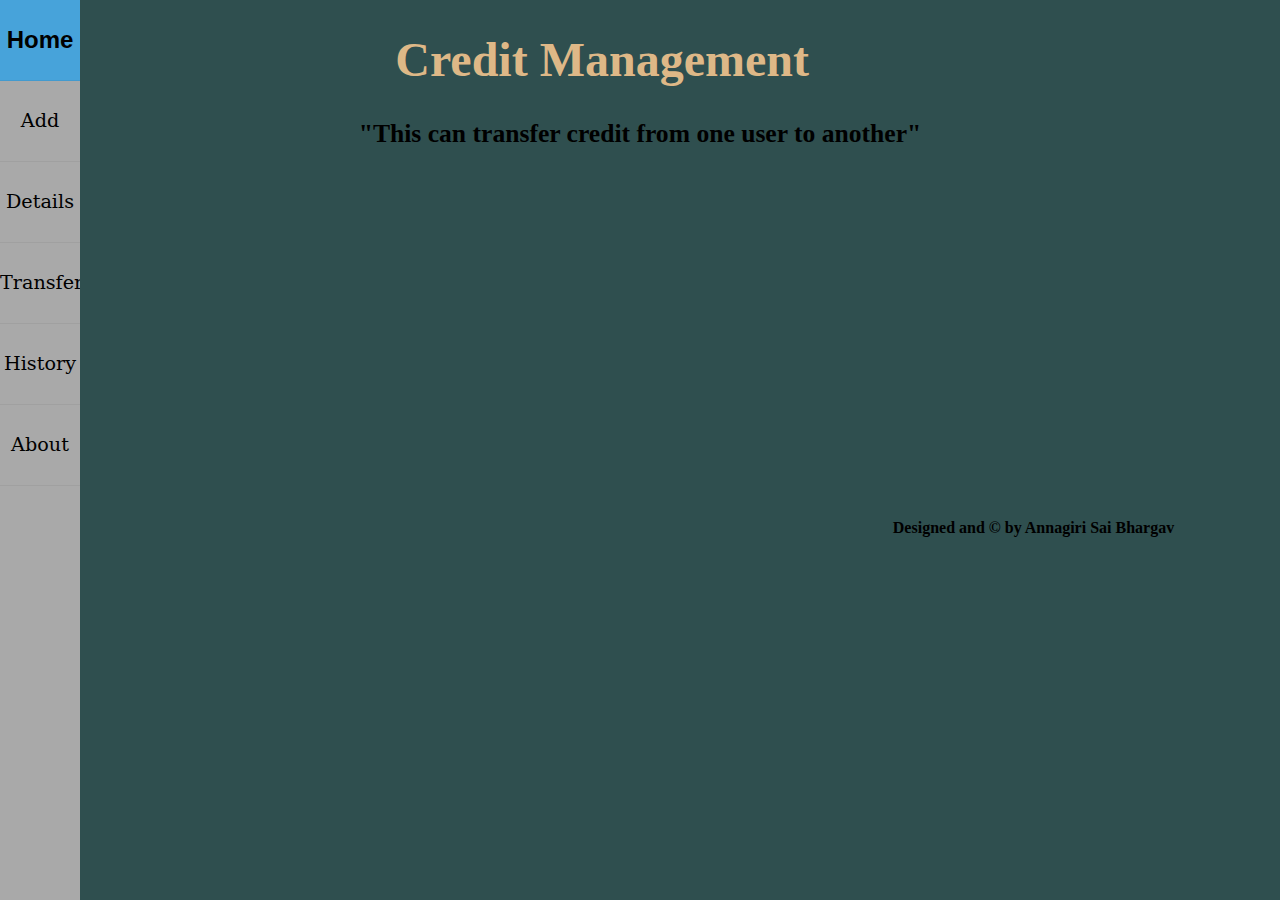
<file: project1/index.html>
<!DOCTYPE html>
<html lang="en" class="no-js">
    <style>
    .main-heading{
	color: burlywood;
	font-size: 300%;
	margin-right: 6%;
}

.heading {
	/*margin-left: 15%;*/
	font-size: 160%;
}
@media (max-width: 768px){


	.main-heading{
		color: burlywood;
		font-size: 11vw;
		margin-left: 25vw;
		margin-top: 15vw;
	}

	.heading {
		margin-left: 20vw;
		font-size: 4vw;
	}
	.cbp-vimenu li a:before {
	font-family: 'serif';
	color: black;
	speak: none;
	font-style: normal;
	font-weight: normal;
	text-indent: 0em;
	position: absolute;
	top: 0;
	left: 0;
	width: 100%;
	height: 100%;
	font-size: 1.2em;
	-webkit-font-smoothing: antialiased;
}

}
    </style>
    <link rel="stylesheet" type="text/css" href="verti.css">
<h1 align="center" class="main-heading">Credit Management</h1>
<h3 align="center" class="heading">"This can transfer credit from one user to another"</h3>


<ul class="cbp-vimenu" style="background-color: darkgray">
	<li><a href="index.html" class="icon-logo">HOME<!-- <img style="height:60px;width:80px" src="home1.svg"> --></a></li>
	<li><a href="add_user.php" class="icon-newuser">ADD<!-- <img style="height:60px;width:80px" src="user1.svg"> --></a></li>
	<li><a href="viewuser.php" class="icon-transfer">USER<!-- <img style="height:60px;width:80px" src="details.svg"> --></a></li>
	<!-- <li class="cbp-vicurrent"><a href="#" class="icon-pencil">Pencil</a></li> -->
	<li><a href="transactions.php" class="icon-history">TRANSFER<!-- <img style="height:60px;width:80px" src="transaction.png"> --></a></li>
	<li><a href="history.php" class="icon-contact">HISTORY<!-- <img style="height:60px;width:80px" src="history.svg"> --></a></li>
	<li><a href="about.html" class="icon-about"><!-- <img style="height:60px;width:80px" src="about.svg"> --></a></li>
	
</ul>

<meta name="viewport" content="width=device-width, initial-scale=1.0">
<h1 style="margin-top: 370px;font-size: 100%;margin-left: 70%;">Designed and &#169 by Annagiri Sai Bhargav</h1>
</html>
</file>
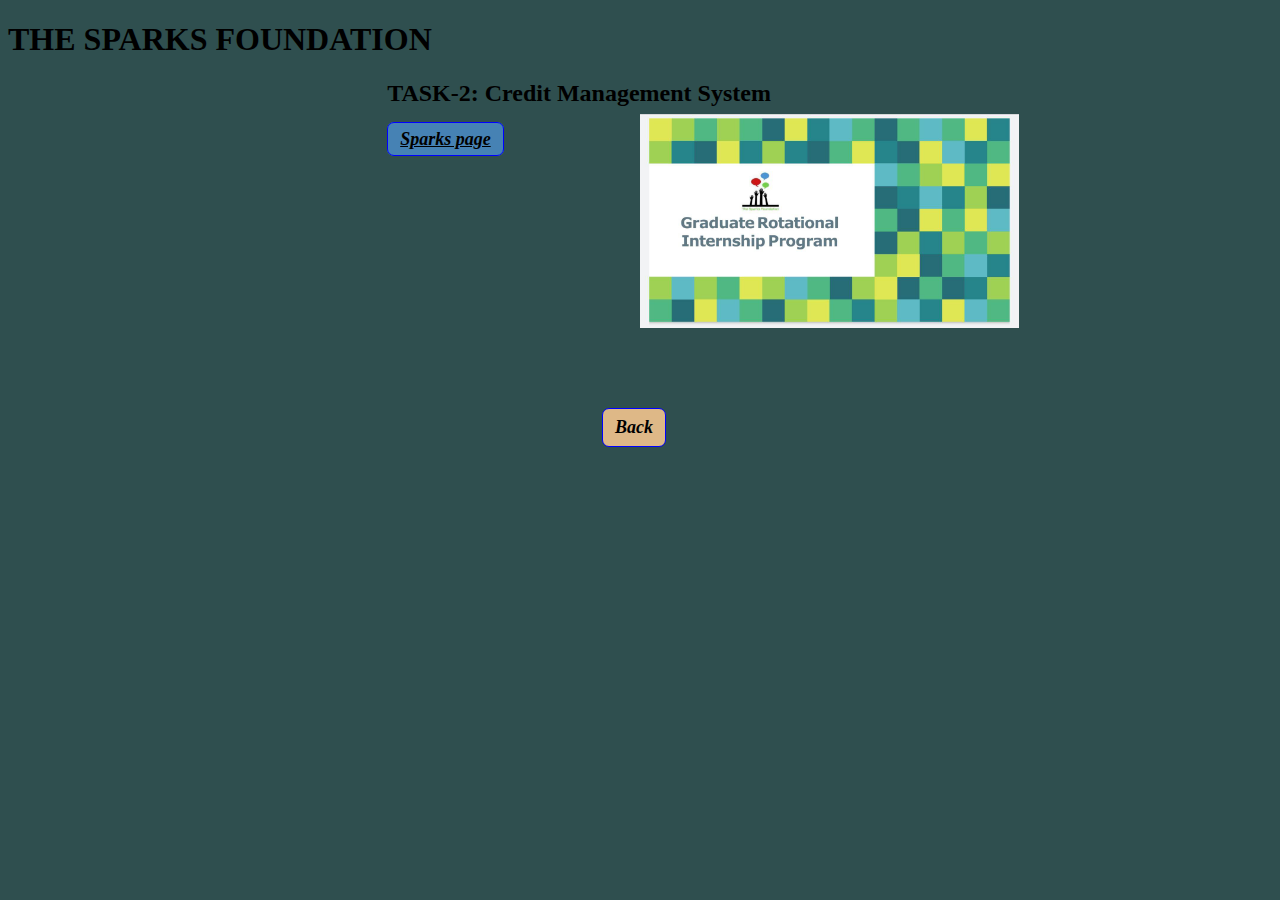
<file: project1/about.html>
<!DOCTYPE html>
<html>

<style type="text/css">
	body{
		background-color: darkslategray;
	}
	.btn{
	    margin-left: 30%;
	    margin-top:8% ;
	    background-color: steelblue;
	    text-decoration: none
    display: inline-block;
    padding: 6px 12px;
    margin-bottom: 0;
    font-weight: normal;
    line-height: 1.42;
    text-align: center;
    white-space: nowrap;
    vertical-align: middle;
    cursor: pointer;
    user-select: none;
    background-image: none;
    border: 1px solid blue;
    font-style: oblique;
    border-radius: 7px;
    border-image: 4px;
     
    color: black;
    font-weight: 600 !important;
    margin-right: 10px;  
    font-size: 18px;
    
}
.photo{
    width: 30%;
    margin-left: 50%;
    margin-top: -3%;
}
.heading{
        margin-left: 25%;
        font-size: 201%
}
.btn1 {
        margin-left: 47%;
    margin-top: 6%;
    background-color: burlywood;
    text-decoration: none;
    display: inline-block;
    padding: 6px 12px;
    margin-bottom: 0;
    font-weight: normal;
    line-height: 1.42;
    text-align: center;
    white-space: nowrap;
    vertical-align: middle;
    cursor: pointer;
    user-select: none;
    background-image: none;
    border: 1px solid blue;
    font-style: oblique;
    border-radius: 7px;
    border-image: 4px;
    
    color: black;
    font-weight: 600 !important;
    margin-right: 10px;
    font-size: 18px;
}
@media (max-width:768px){
   .heading{
    margin-left: 25%;
    font-size: 300%;
}
.photo{
    width: 66%;
    margin-left: 36%;
    margin-top: -23%;
}
.btn{
	    margin-left: 1%;
    margin-top: 15%;
    background-color: steelblue;
    text-decoration: none;
    display: inline-block;
    padding: 0px 0px;
    margin-bottom: 0;
    font-weight: normal;
    line-height: 1.42;
    text-align: center;
    white-space: nowrap;
    vertical-align: middle;
    cursor: pointer;
    user-select: none;
    background-image: none;
    border: 1px solid blue;
    font-style: oblique;
    border-radius: 0px;
    border-image: 4px;
    
    color: black;
    font-weight: 600 !important;
    margin-right: 10px;  
    font-size: 18px;
    
}
.btn1 {
        margin-left: 47%;
    margin-top: 6%;
    background-color: burlywood;
    text-decoration: none;
    display: inline-block;
    padding: 6px 12px;
    margin-bottom: 0;
    font-weight: normal;
    line-height: 1.42;
    text-align: center;
    white-space: nowrap;
    vertical-align: middle;
    cursor: pointer;
    user-select: none;
    background-image: none;
    border: 1px solid blue;
    font-style: oblique;
    border-radius: 7px;
    border-image: 4px;
    color: black;
    font-weight: 600 !important;
    margin-right: 10px;
    font-size: 18px;
}
}
</style>
<h1 style="">THE SPARKS FOUNDATION </h1>
<h2 style="margin-left: 30%">TASK-2: Credit Management System</h2>
<head>
    <meta name="viewport" content="width=device-width, initial-scale=1.0">
	<a href="https://www.thesparksfoundationsingapore.org/" class="btn" >Sparks page</a>
	<div>
	<img src="spark.jpg" alt="spark found" class="photo">
	</div>
</head>
<body>
<a href="index.html" class="btn1" >Back</a>
</body>
</html>
</file>
<file: project1/verti.css>
@font-face {
	font-family: 'ecoico';
	src:url('../fonts/ecoico.eot');
	src:url('../fonts/ecoico.eot?#iefix') format('embedded-opentype'),
		url('../fonts/ecoico.woff') format('woff'),
		url('../fonts/ecoico.ttf') format('truetype'),
		url('../fonts/ecoico.svg#ecoico') format('svg');
	font-weight: normal;
	font-style: normal;
}
body{
			background-color: darkslategray;
			
}

#main-heading{
	color: burlywood;
	font-size: 300%;
	margin-right: 6%;
}

#heading {
	margin-left: 30%;
	font-size: 160%;
}

.cbp-vimenu {
	position: fixed;
	overflow: hidden;
	top: 0;
	left: 0;
	height: 100%;
	list-style-type: none;
	margin: 0;
	padding: 0;
	background: #f7f7f7;
}

.cbp-vimenu li a {
	display: inherit;
	text-indent: -500em;
	height: 5em;
	width: 5em;
	line-height: 5em;
	text-align: center;
	color: #999;
	position: relative;
	border-bottom: 1px solid rgba(0,0,0,0.05);
	-webkit-transition: background 0.1s ease-in-out;
	-moz-transition: background 0.1s ease-in-out;
	transition: background 0.1s ease-in-out;
}

.cbp-vimenu li a:hover{
background: #47a3da;
	color: #fff;
}



/* class for current item */
.cbp-vimenu li.cbp-vicurrent a {
	background: red;
	color: red;
}

.cbp-vimenu li a:before {
	font-family: 'serif';
	color: black;
	speak: none;
	font-style: normal;
	font-weight: normal;
	text-indent: 0em;
	position: absolute;
	top: 0;
	left: 0;
	width: 100%;
	height: 100%;
	font-size: 1.2em;
	-webkit-font-smoothing: antialiased;
}

.cbp-vimenu li a.icon-logo:before {
	content: "Home";
	font-weight: 700;
	font-size: 150%;
	font-family: 'Lato', Calibri, Arial, sans-serif;
}

.icon-newuser:before {
	content: "Add";
}

.icon-transfer:before {
	content: "Details";
}

.icon-history:before {
	content: "Transfer";
}

.icon-contact:before {
	content: "History";
}

.icon-about:before {
	content: "About";
}

/*.icon-pencil:before {
	content: "e008";
}*/

/* Example for media query (depends on total height of menu) */
@media screen and (max-height: 34.9375em) { 

	.cbp-vimenu {
		font-size: 70%;
	}


}
</file>
